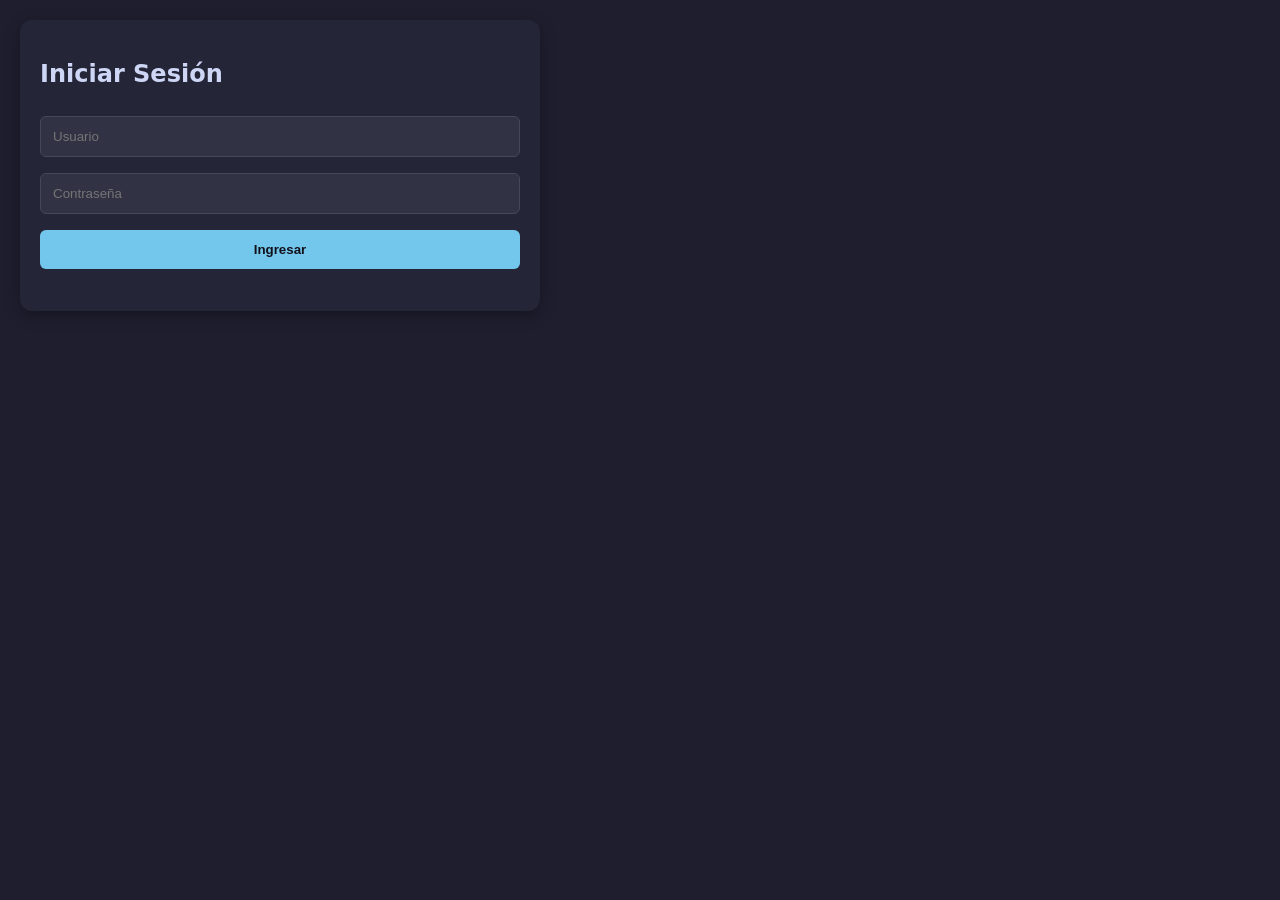
<file: DownloaderCar/index.html>
<!DOCTYPE html>
<html lang="es">
<head>
  <meta charset="UTF-8">
  <meta name="viewport" content="width=device-width, initial-scale=1.0">
  <title>VM Admin - Dashboard</title>
  <link rel="stylesheet" href="styles.css">
  <link rel="manifest" href="manifest.json">
</head>
  
<body>

  <div id="login-section" class="card">
    <h2>Iniciar Sesión</h2>
    <form id="login-form">
      <input type="text" id="username" placeholder="Usuario" required>
      <input type="password" id="password" placeholder="Contraseña" required>
      <button type="submit">Ingresar</button>
    </form>
    <p id="login-error" class="error"></p>
  </div>

  <div id="dashboard-section" class="hidden">
    <header>
      <h1>Panel de Pendientes</h1>
      <button id="logout-btn" class="btn-danger">Cerrar Sesión</button>
    </header>

    <div class="card">
      <h3>Agregar Nuevo Video</h3>
      <form id="video-form">
        <input type="hidden" id="video-id">
        <input type="url" id="video-url" placeholder="Pega el link del video aquí..." required>
        <button type="submit" id="submit-btn">Guardar Enlace</button>
        <button type="button" id="cancel-btn" class="hidden">Cancelar</button>
      </form>
    </div>

    <div class="card">
      <h3>Lista de Enlaces Pendientes</h3>
      <div class="table-responsive">
        <table>
          <thead>
            <tr>
              <th>Enlace</th>
              <th>Fecha</th>
              <th>Acciones</th>
            </tr>
          </thead>
          <tbody id="video-list">
            </tbody>
        </table>
      </div>
    </div>
  </div>

  <script src="app.js"></script>
</body>
</html>
</file>
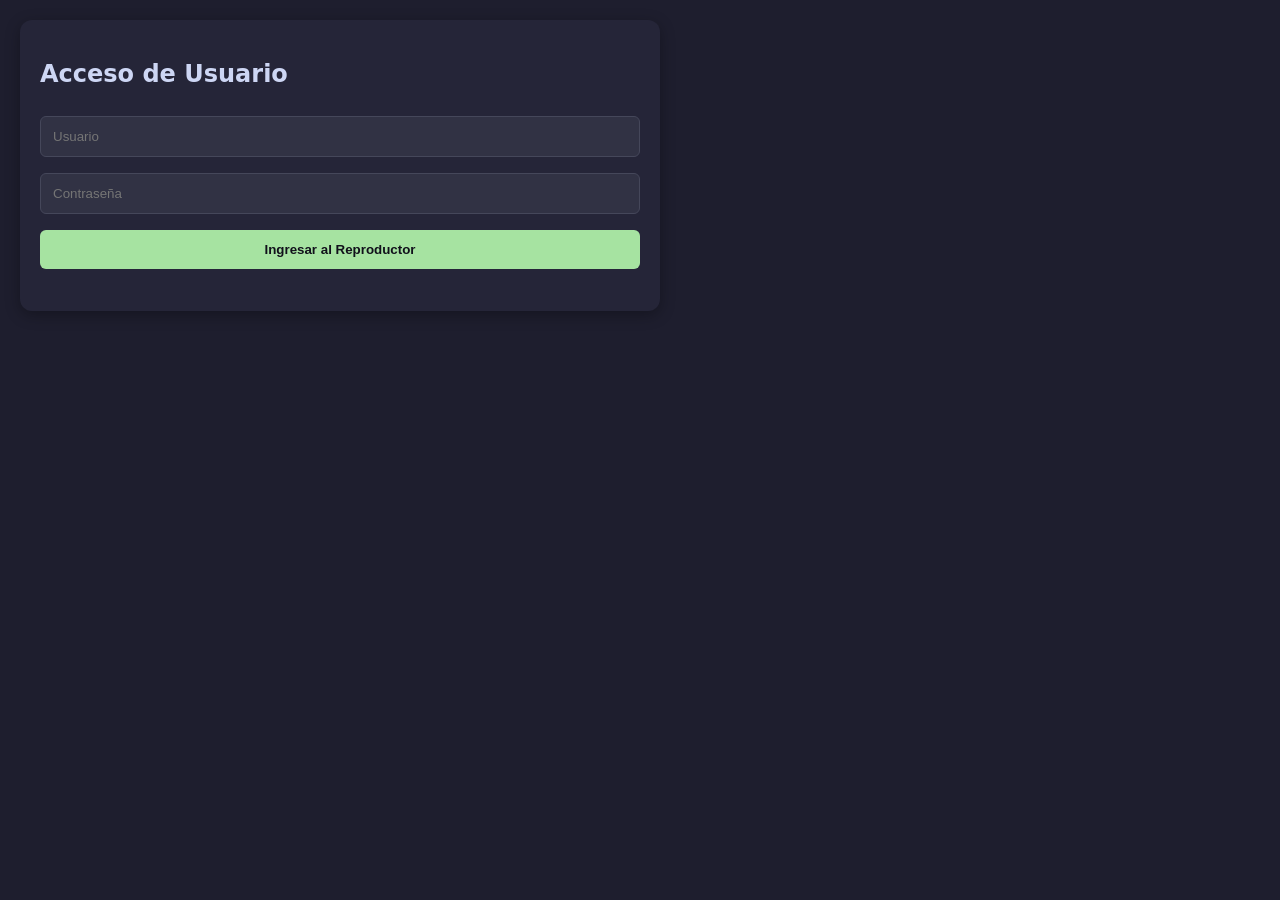
<file: DownloaderCar/Usuario/index.html>
<!DOCTYPE html>
<html lang="es">
<head>
  <meta charset="UTF-8">
  <meta name="viewport" content="width=device-width, initial-scale=1.0">
  <title>VM Player - Descargas</title>
  <link rel="stylesheet" href="styles.css">
  <link rel="manifest" href="manifest.json">
</head>
<body>

  <div id="login-section" class="card">
    <h2>Acceso de Usuario</h2>
    <form id="login-form">
      <input type="text" id="username" placeholder="Usuario" required>
      <input type="password" id="password" placeholder="Contraseña" required>
      <button type="submit">Ingresar al Reproductor</button>
    </form>
    <p id="login-error" class="error"></p>
  </div>

  <div id="player-section" class="hidden">
    <header>
      <h1>Mis Videos Pendientes</h1>
      <button id="logout-btn" class="btn-danger">Salir</button>
    </header>

    <div id="status-container" class="card hidden">
      <p id="status-text">Procesando enlace...</p>
      <div class="progress-bar"><div id="progress-fill"></div></div>
    </div>

    <div class="card">
      <h3>Enlaces Listos</h3>
      <div class="table-responsive">
        <table>
          <thead>
            <tr>
              <th>Video</th>
              <th>Acción</th>
            </tr>
          </thead>
          <tbody id="download-list">
            </tbody>
        </table>
      </div>
    </div>
  </div>

  <script src="app.js"></script>
</body>
</html>
</file>
<file: DownloaderCar/styles.css>
:root {
  --bg: #1e1e2e;
  --card-bg: #252538;
  --text: #cdd6f4;
  --primary: #74c7ec;
  --danger: #f38ba8;
  --accent: #a6e3a1;
}

body {
  margin: 0;
  font-family: system-ui, -apple-system, sans-serif;
  background-color: var(--bg);
  color: var(--text);
  /* display: flex; */
  justify-content: center;
  padding: 20px;
}

.card {
  background: var(--card-bg);
  padding: 20px;
  border-radius: 12px;
  box-shadow: 0 4px 15px rgba(0,0,0,0.3);
  /* width: 100%; */
  max-width: 480px;
  margin-bottom: 20px;
}

input, button {
  width: 100%;
  padding: 12px;
  margin: 8px 0;
  border-radius: 6px;
  border: 1px solid #45475a;
  background: #313244;
  color: var(--text);
  box-sizing: border-box;
}

button {
  background: var(--primary);
  color: #11111b;
  font-weight: bold;
  cursor: pointer;
  border: none;
}

button:hover { opacity: 0.9; }
.btn-danger { background: var(--danger); color: white; }
.btn-edit { background: var(--accent); color: #11111b; width: auto; display: inline-block; padding: 6px 12px; }
.btn-delete { background: var(--danger); color: white; width: auto; display: inline-block; padding: 6px 12px; }

.hidden { display: none !important; }
.error { color: var(--danger); font-size: 0.9rem; }

/* Tabla responsiva */
.table-responsive { overflow-x: auto; }
table { width: 100%; border-collapse: collapse; margin-top: 10px; }
th, td { padding: 12px; text-align: left; border-bottom: 1px solid #45475a; }
td { max-width: 200px; overflow: hidden; text-overflow: ellipsis; white-space: nowrap; }
</file>
<file: DownloaderCar/Usuario/styles.css>
:root {
  --bg: #1e1e2e;
  --card-bg: #252538;
  --text: #cdd6f4;
  --primary: #a6e3a1; /* Verde para descargas */
  --danger: #f38ba8;
  --accent: #f9e2af;
}
#player-section{
  width: 94%;
}

body {
  margin: 0;
  font-family: system-ui, -apple-system, sans-serif;
  background-color: var(--bg);
  color: var(--text);
  /*display: flex;*/
  justify-content: center;
  padding: 20px;
}

.card {
  background: var(--card-bg);
  padding: 20px;
  border-radius: 12px;
  box-shadow: 0 4px 15px rgba(0,0,0,0.3);
  width: 100%;
  max-width: 600px;
  margin-bottom: 20px;
}

input, button {
  width: 100%;
  padding: 12px;
  margin: 8px 0;
  border-radius: 6px;
  border: 1px solid #45475a;
  background: #313244;
  color: var(--text);
  box-sizing: border-box;
}

button {
  background: var(--primary);
  color: #11111b;
  font-weight: bold;
  cursor: pointer;
  border: none;
}

button:hover { opacity: 0.9; }
.btn-danger { background: var(--danger); color: white; width: auto; }
.btn-download { background: var(--primary); color: #11111b; width: auto; padding: 6px 14px; font-size: 0.9rem; }

.hidden { display: none !important; }
.error { color: var(--danger); font-size: 0.9rem; }

/* Barra de progreso de descarga */
.progress-bar { background: #313244; border-radius: 4px; height: 10px; width: 100%; overflow: hidden; margin-top: 10px; }
#progress-fill { background: var(--primary); height: 100%; width: 0%; transition: width 0.3s; }

.table-responsive { overflow-x: auto; }
table { width: 100%; border-collapse: collapse; }
th, td { padding: 12px; text-align: left; border-bottom: 1px solid #45475a; }
td { max-width: 250px; overflow: hidden; text-overflow: ellipsis; white-space: nowrap; }
</file>
